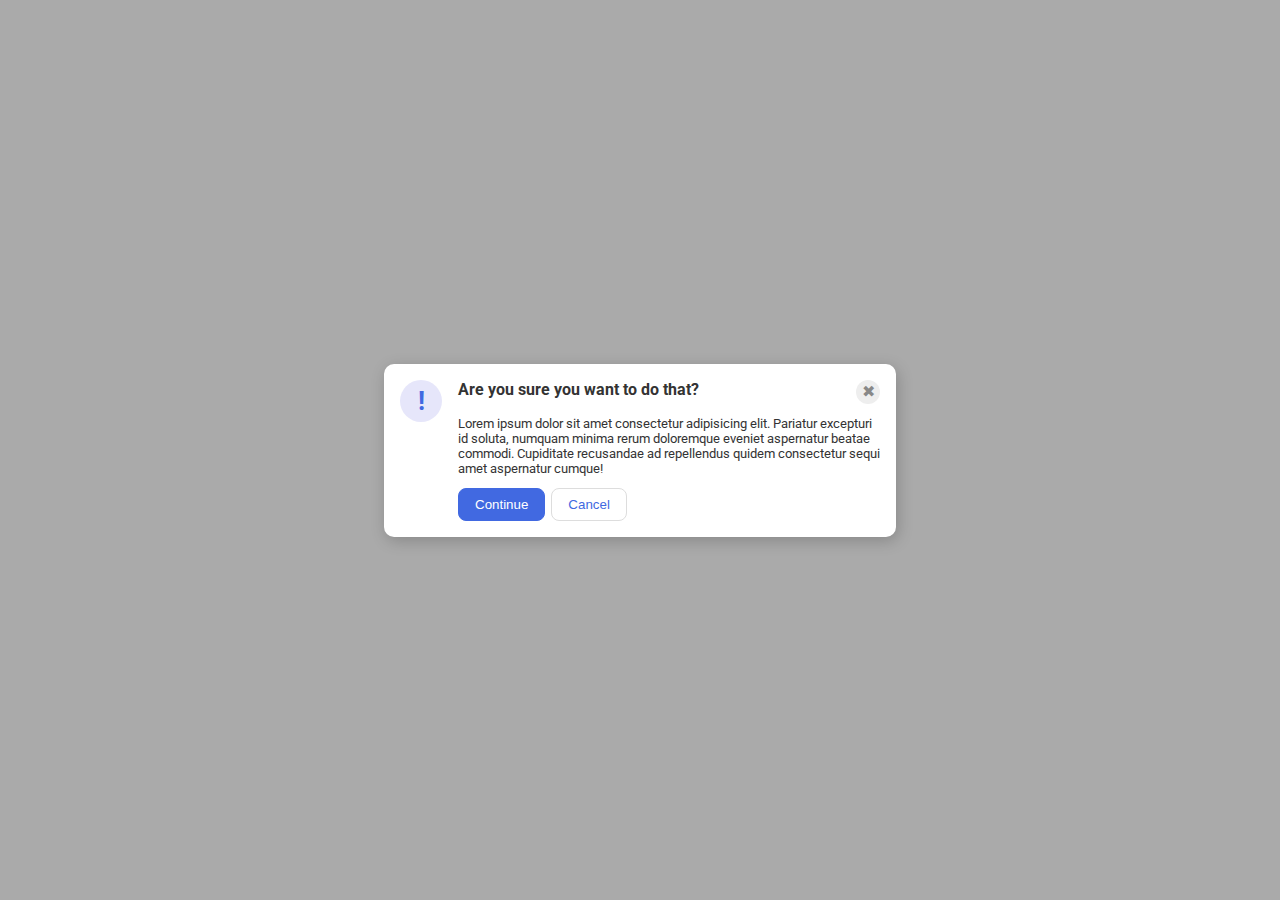
<file: flex/05-flex-modal/index.html>
<!DOCTYPE html>
<html lang="en">
<head>
  <meta charset="UTF-8">
  <meta http-equiv="X-UA-Compatible" content="IE=edge">
  <meta name="viewport" content="width=device-width, initial-scale=1.0">
  <link rel="stylesheet" href="style.css">
  <title>Modal</title>
</head>
<body>
  <div class="modal">
    <div class="icon">!</div>
    <div class="flex-container">
      <div class="flex-header">
        <div class="header">Are you sure you want to do that?</div>
        <div class="close-button">✖</div>
      </div>
      <div class="text">Lorem ipsum dolor sit amet consectetur adipisicing elit. Pariatur excepturi id soluta, numquam minima rerum doloremque eveniet aspernatur beatae commodi. Cupiditate recusandae ad repellendus quidem consectetur sequi amet aspernatur cumque!</div>
      <div class="button-container">
        <button class="continue">Continue</button>
        <button class="cancel">Cancel</button>
      </div>
    </div>
  </div>
</body>
</html>
</file>
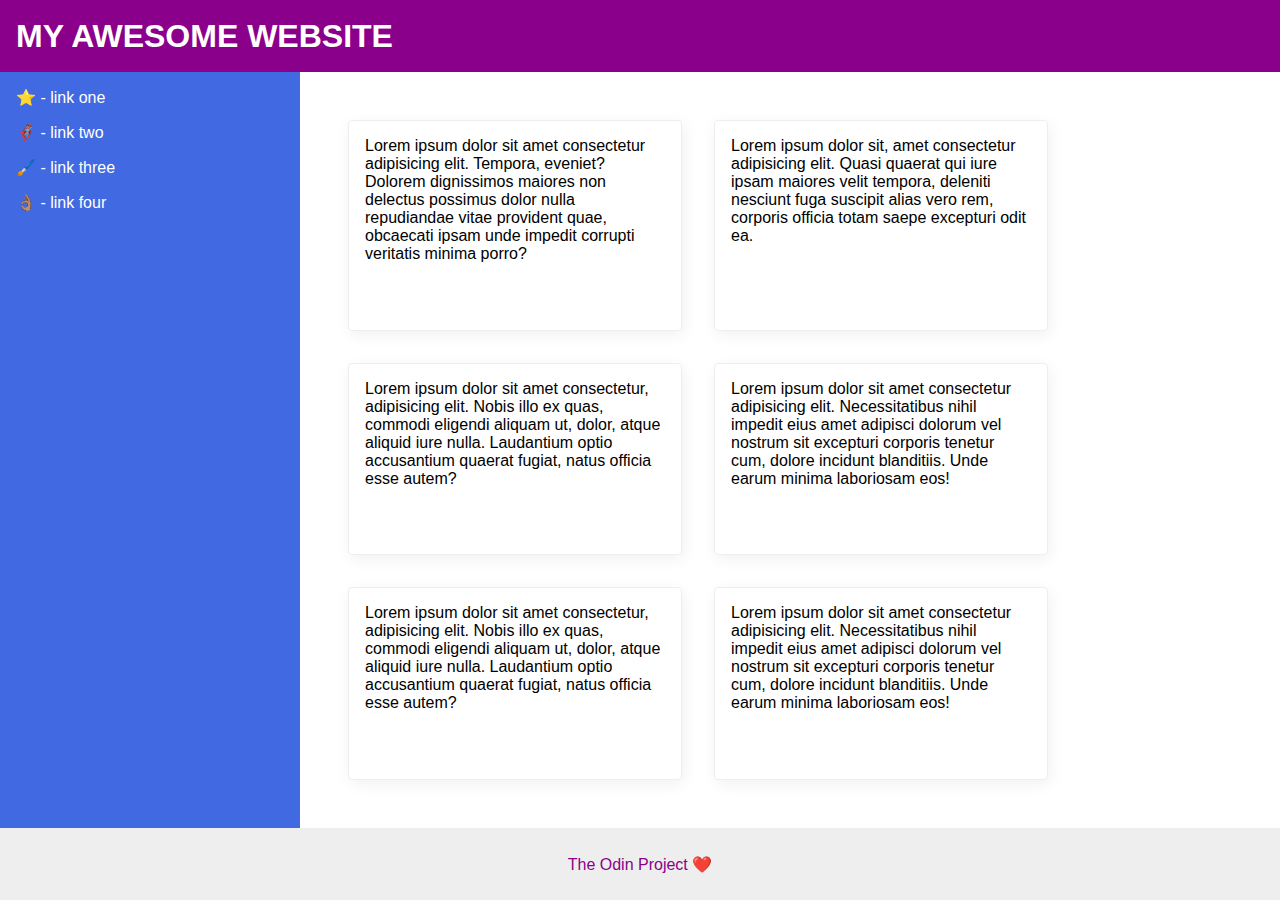
<file: flex/07-flex-layout-2/index.html>
<!DOCTYPE html>
<html lang="en">
<head>
  <meta charset="UTF-8">
  <meta http-equiv="X-UA-Compatible" content="IE=edge">
  <meta name="viewport" content="width=device-width, initial-scale=1.0">
  <title>The Holy Grail</title>
  <link rel="stylesheet" href="style.css">
</head>
<body>
  <div class="header">
    MY AWESOME WEBSITE
  </div>
  <div class="middle-part">
    <div class="sidebar">
      <ul>
        <li><a href="google.com">⭐ - link one</a></li>
        <li><a href="google.com">🦸🏽‍♂️ - link two</a></li>
        <li><a href="google.com">🖌️ - link three</a></li>
        <li><a href="google.com">👌🏽 - link four</a></li>
      </ul>
    </div>
      <div class="middle-cards">
        <div class="card">Lorem ipsum dolor sit amet consectetur adipisicing elit. Tempora, eveniet? Dolorem dignissimos maiores non delectus possimus dolor nulla repudiandae vitae provident quae, obcaecati ipsam unde impedit corrupti veritatis minima porro?</div>
        <div class="card">Lorem ipsum dolor sit, amet consectetur adipisicing elit. Quasi quaerat qui iure ipsam maiores velit tempora, deleniti nesciunt fuga suscipit alias vero rem, corporis officia totam saepe excepturi odit ea.</div>
        <div class="card">Lorem ipsum dolor sit amet consectetur, adipisicing elit. Nobis illo ex quas, commodi eligendi aliquam ut, dolor, atque aliquid iure nulla. Laudantium optio accusantium quaerat fugiat, natus officia esse autem?</div>
        <div class="card">Lorem ipsum dolor sit amet consectetur adipisicing elit. Necessitatibus nihil impedit eius amet adipisci dolorum vel nostrum sit excepturi corporis tenetur cum, dolore incidunt blanditiis. Unde earum minima laboriosam eos!</div>
        <div class="card">Lorem ipsum dolor sit amet consectetur, adipisicing elit. Nobis illo ex quas, commodi eligendi aliquam ut, dolor, atque aliquid iure nulla. Laudantium optio accusantium quaerat fugiat, natus officia esse autem?</div>
        <div class="card">Lorem ipsum dolor sit amet consectetur adipisicing elit. Necessitatibus nihil impedit eius amet adipisci dolorum vel nostrum sit excepturi corporis tenetur cum, dolore incidunt blanditiis. Unde earum minima laboriosam eos!</div>
      </div>
    </div>
  <div class="footer">
    The Odin Project ❤️
  </div>
</body>
</html>
</file>
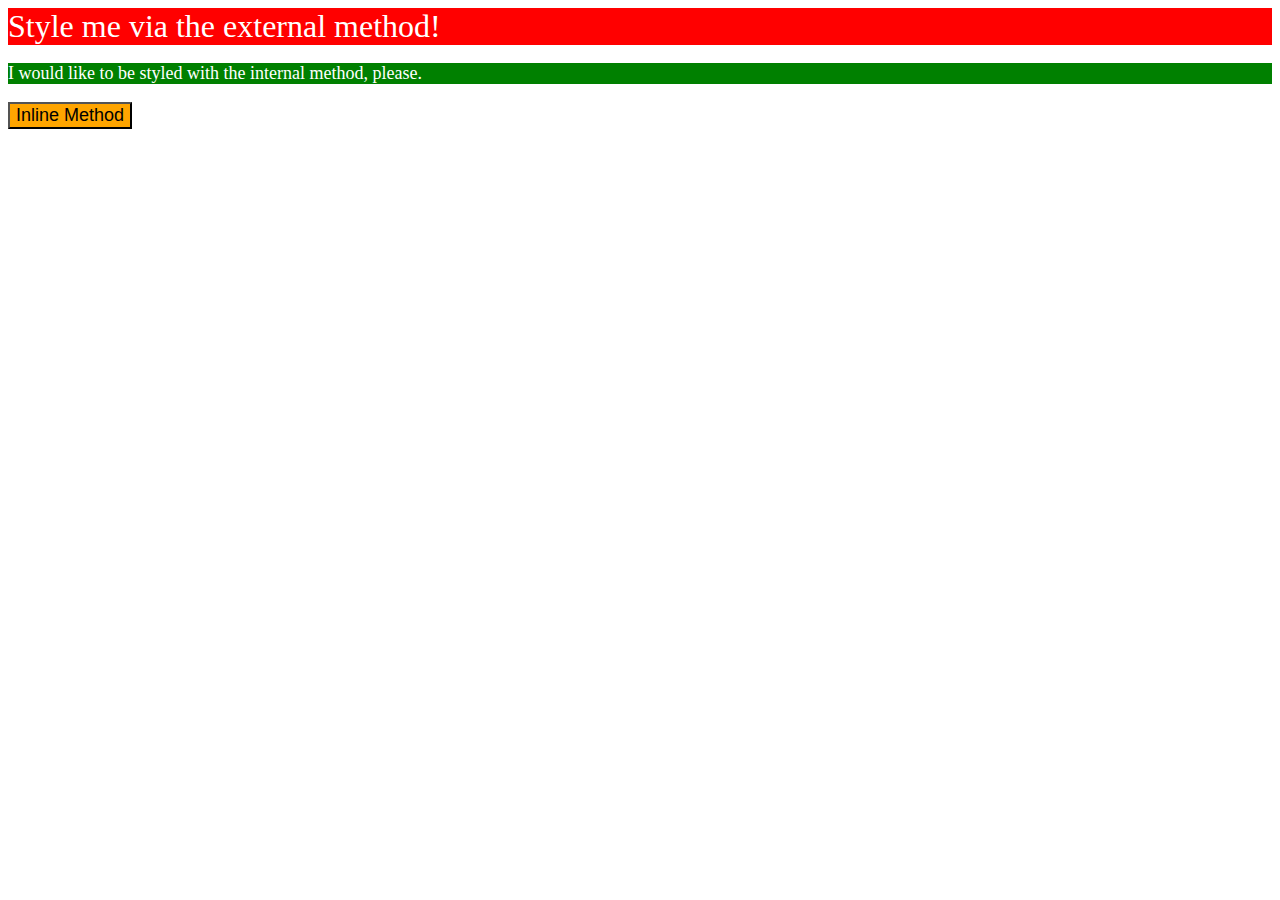
<file: foundations/01-css-methods/index.html>
<!DOCTYPE html>
<html lang="en">
<head>
  <link rel="StyleSheet" href="styles.css">
  <meta charset="UTF-8">
  <meta http-equiv="X-UA-Compatible" content="IE=edge">
  <meta name="viewport" content="width=device-width, initial-scale=1.0">
  <title>Methods for Adding CSS</title>
  <style>
    p{
      background-color: green;
      color: white;
      font-size: 18px;
    }
  </style>
</head>
<body>
  <div>Style me via the external method!</div>
  <p>I would like to be styled with the internal method, please.</p>
  <button style=" background-color: orange; font-size: 18px;">Inline Method</button>
</body>
</html>
</file>
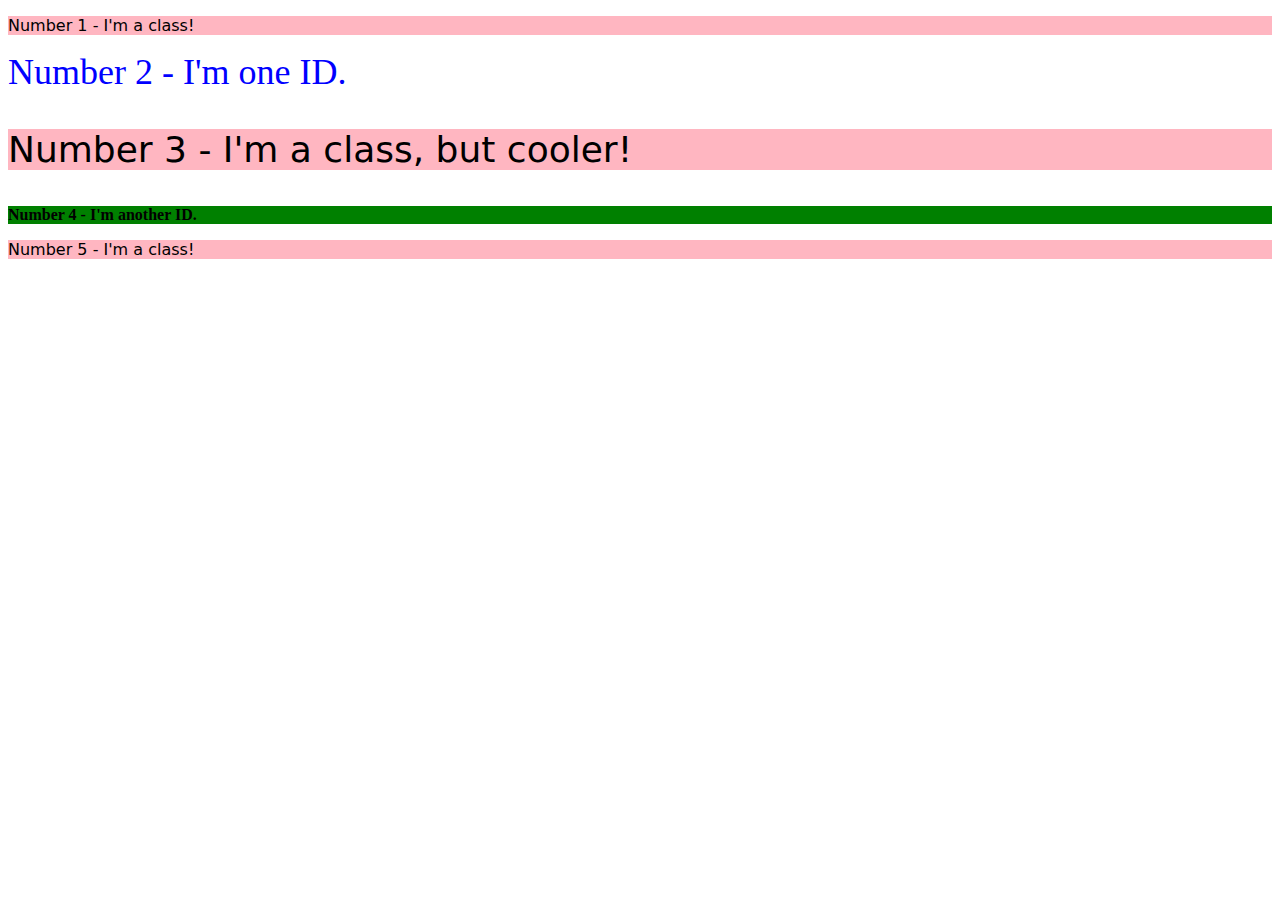
<file: foundations/02-class-id-selectors/index.html>
<!DOCTYPE html>
<html lang="en">
<head>
  <meta charset="UTF-8">
  <meta http-equiv="X-UA-Compatible" content="IE=edge">
  <meta name="viewport" content="width=device-width, initial-scale=1.0">
  <title>Class and ID Selectors</title>
  <link rel="stylesheet" href="style.css">
</head>
<body>
  <p class="odd">Number 1 - I'm a class!</p>
  <div id="even2">Number 2 - I'm one ID.</div>
  <p class="odd odd-cool">Number 3 - I'm a class, but cooler!</p>
  <div id="even4">Number 4 - I'm another ID.</div>
  <p class="odd">Number 5 - I'm a class!</p>
</body>
</html>
</file>
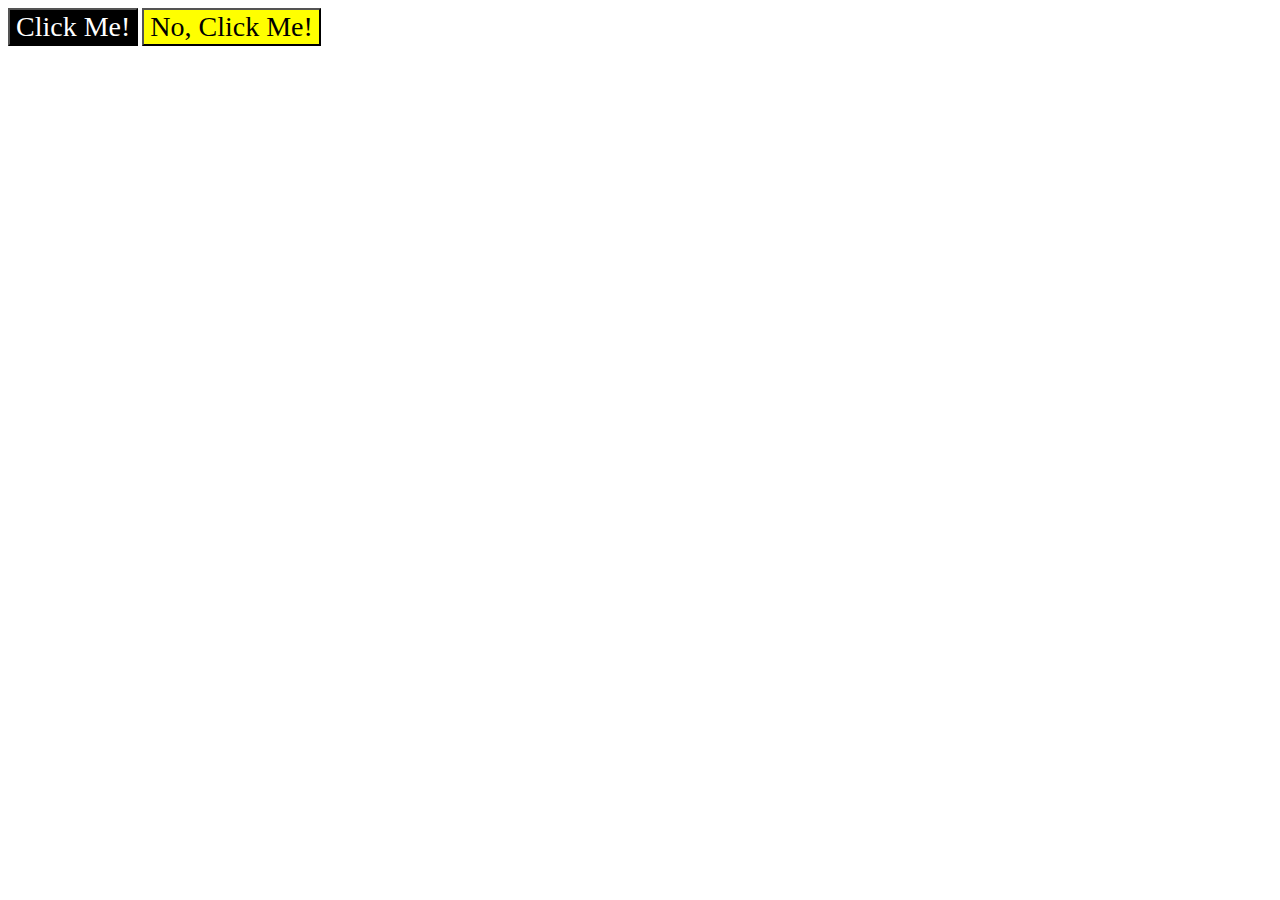
<file: foundations/03-grouping-selectors/index.html>
<!DOCTYPE html>
<html lang="en">
<head>
  <meta charset="UTF-8">
  <meta http-equiv="X-UA-Compatible" content="IE=edge">
  <meta name="viewport" content="width=device-width, initial-scale=1.0">
  <title>Grouping Selectors</title>
  <link rel="stylesheet" href="style.css">
</head>
<body>
  <button class="button1">Click Me!</button>
  <button class="button2">No, Click Me!</button>
</body>
</html>
</file>
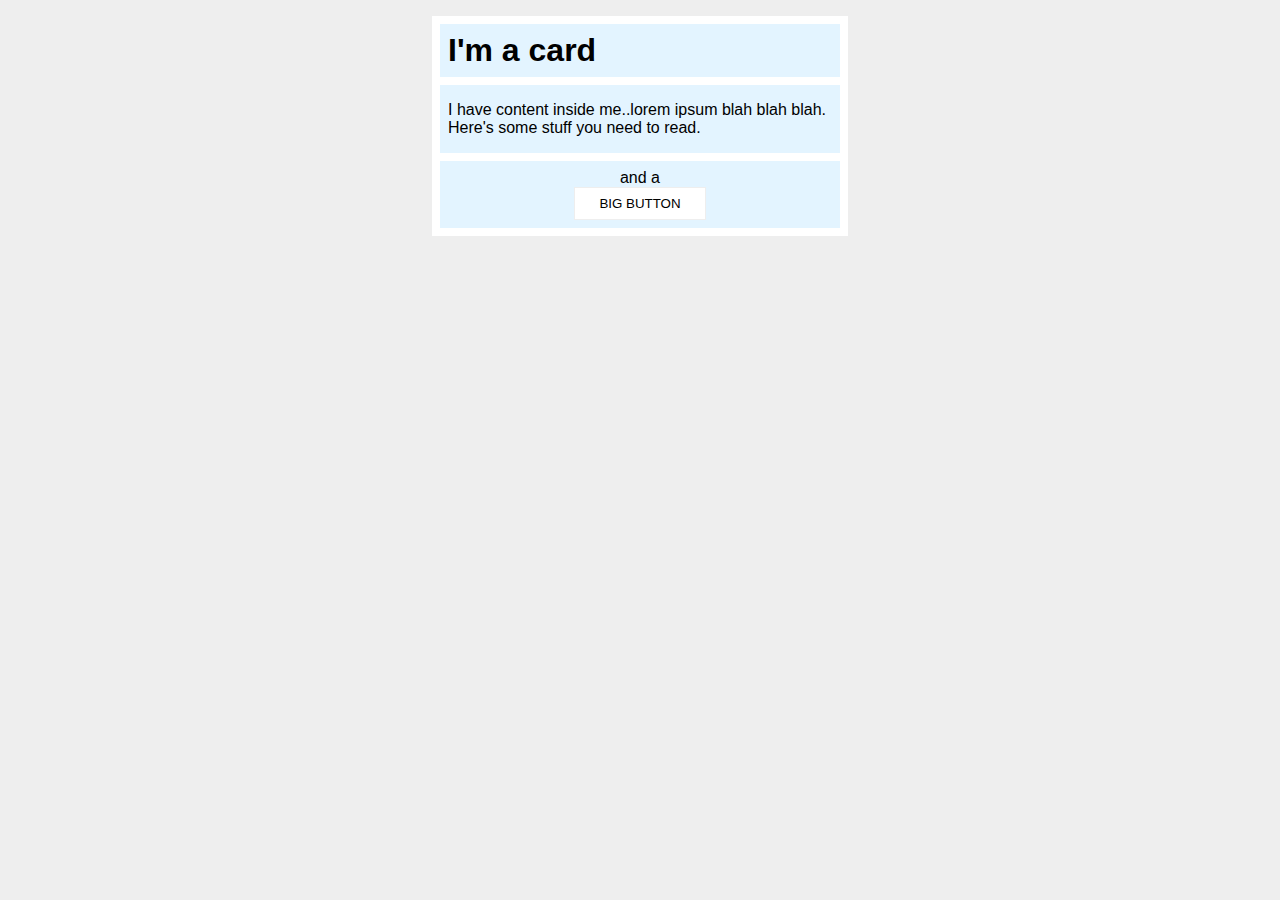
<file: margin-and-padding/margin-and-padding-2/index.html>
<!DOCTYPE html>
<html lang="en">
<head>
  <meta charset="UTF-8">
  <meta http-equiv="X-UA-Compatible" content="IE=edge">
  <meta name="viewport" content="width=device-width, initial-scale=1.0">
  <title>Margin and Padding exercise 2</title>
  <link rel="stylesheet" href="style.css">
</head>
<body>
  <div class="card">
    <h1 class="title">I'm a card</h1>
    <div class="content">I have content inside me..lorem ipsum blah blah blah. Here's some stuff you need to read.</div>
    <div class="button-container">and a<button>BIG BUTTON</button></div>
  </div>
</body>
</html>
</file>
<file: flex/05-flex-modal/style.css>
@import url('https://fonts.googleapis.com/css2?family=Roboto:wght@400;700&display=swap');

html, body {
  height: 100%;
}

body {
  font-family: Roboto, sans-serif;
  margin: 0;
  background: #aaa;
  color: #333;
  /* I'll give you this one for free lol */
  display: flex;
  align-items: center;
  justify-content: center;
}

.modal {
  background: white;
  width: 480px;
  border-radius: 10px;
  box-shadow: 2px 4px 16px rgba(0,0,0,.2);

  padding: 16px;
  display: flex;
  gap: 16px;
}

.icon {
  color: royalblue;
  font-size: 26px;
  font-weight: 700;
  background: lavender;
  width: 42px;
  height: 42px;
  border-radius: 50%;
  display: flex;
  align-items: center;
  justify-content: center;

  flex-shrink: 0;
}

.close-button {
  background: #eee;
  border-radius: 50%;
  color: #888;
  font-weight: 400;
  font-size: 16px;
  height: 24px;
  width: 24px;
  display: flex;
  align-items: center;
  justify-content: center;
}

button {
  padding: 8px 16px;
  border-radius: 8px;
}

button.continue {
  background: royalblue;
  border: 1px solid royalblue;
  color: white;
}

button.cancel {
  background: white;
  border: 1px solid #ddd;
  color: royalblue;
}

/* flex */

.flex-container{
  display: flex;
  flex-direction: column;
  gap: 12px;
  
}

.flex-header{
  display: flex;
  justify-content: space-between;
}

.button-container{
  display: flex;
  gap: 6px;
}

.header{
  font-weight: bolder;
}
.text{
  font-size: small;
}
</file>
<file: flex/07-flex-layout-2/style.css>
body {
  font-family: -apple-system, BlinkMacSystemFont, 'Segoe UI', Roboto, Oxygen, Ubuntu, Cantarell, 'Open Sans', 'Helvetica Neue', sans-serif;
  margin: 0;
  min-height: 100vh;
  
  display: flex;
  flex-direction: column;
  justify-content: space-between;
}

.header {
  height: 72px;
  background: darkmagenta;
  color: white;
  font-size: 32px;
  font-weight: 700;

  display: flex;
  align-items: center;
  padding-left: 16px;
}

.footer {
  height: 72px;
  background: #eee;
  color: darkmagenta;
}

.sidebar {
  width: 300px;
  background: royalblue;
  flex-grow: 1;

  flex-shrink: 0;
}

.card {
  border: 1px solid #eee;
  box-shadow: 2px 4px 16px rgba(0,0,0,.06);
  border-radius: 4px;
  
  max-width: 300px;
  padding: 16px;
  margin: 16px;
}

/* flex Holy grail */
ul{
  list-style-type: none;
  padding: 16px;
  margin: 0;
}

ul > *{
  margin-bottom: 16px;
}

a{
  text-decoration: none;
  color: white;
}

.middle-part{
  display: flex;
  flex: 1 1 auto;
}

.middle-cards{
  display: flex;
  flex-wrap: wrap;
  padding: 32px;
  
}

.footer{
  display: flex;
  justify-content: center;
  align-items: center;
}
</file>
<file: foundations/01-css-methods/styles.css>
div{
    background-color: red;
    color: white;
    font-size: 32px;
    
}
</file>
<file: foundations/02-class-id-selectors/style.css>
.odd{
    background-color: lightpink;
    font-family: verdana , DejaVu Sans, sans-serif;
}
.odd-cool{
    font-size: 36px;
}
#even2{
    color: blue;
    font-size: 36px;
}
#even4{
    background-color: green;
    font-weight: 700;
}
</file>
<file: foundations/03-grouping-selectors/style.css>
.button1,
.button2{
    font-size: 28px;
    font-family: Helvetic, "Times New Roman", sans-serif;
}
.button1{
    background-color: black;
    color: white;
}
.button2{
    background-color: yellow;
    color: black;
}
</file>
<file: margin-and-padding/margin-and-padding-2/style.css>
body {
  background: #eee;
  font-family: sans-serif;
}

.card {
  width: 400px;
  background: #fff;
  margin: 16px auto;
  border: 8px solid white;
}

.title {
  background: #e3f4ff;
  padding: 8px;
  margin:0px;
}

.content {
  background: #e3f4ff;
  border-top: 8px solid white;
  border-bottom: 8px solid white;
  padding: 16px 8px;
}

.button-container {
  background: #e3f4ff;
  text-align: center;
  padding : 8px ; 
}

button {
  display: block;
  background: white;
  border: 1px solid #eee;
  padding: 8px 24px ;
  margin: 0px auto;
}
</file>
